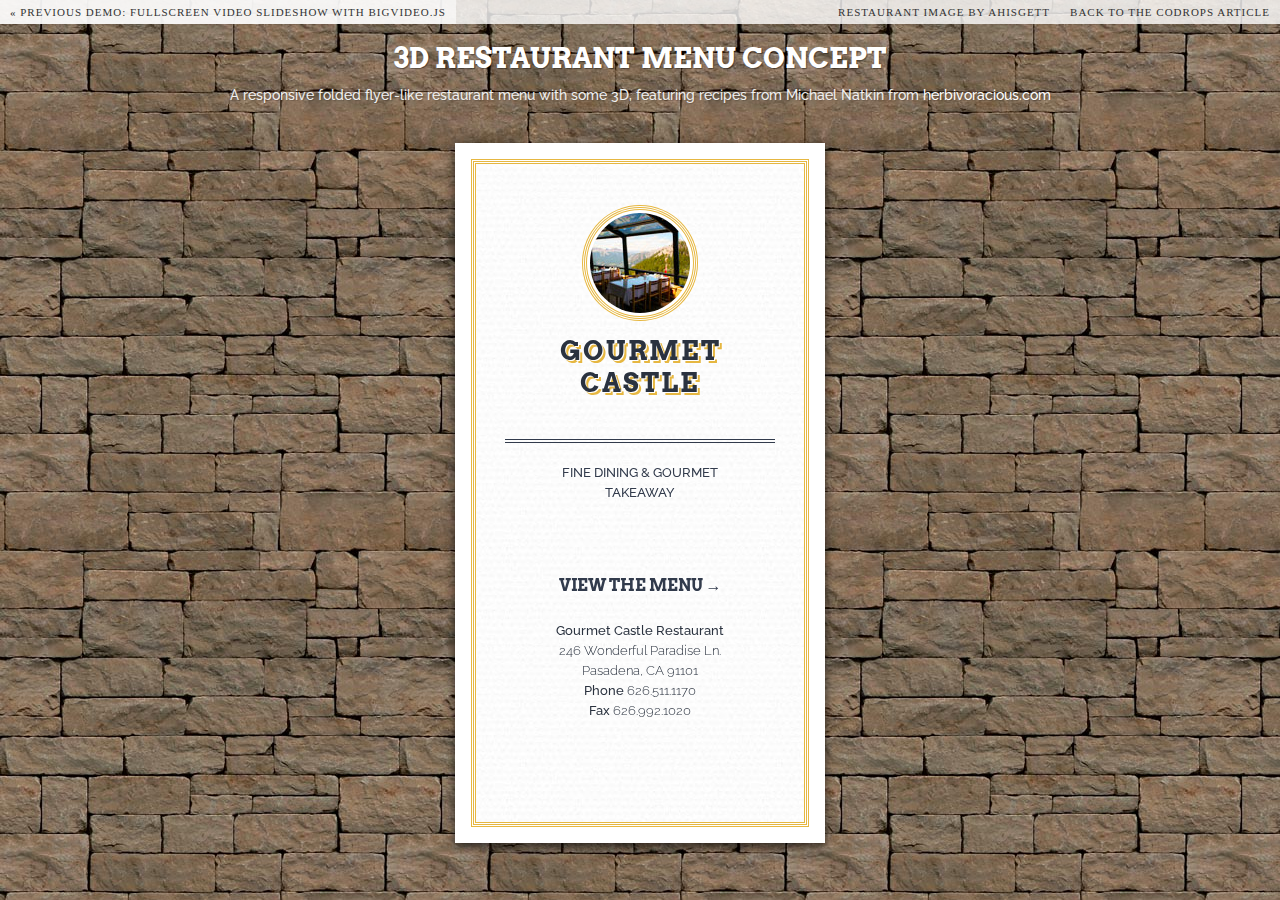
<file: 2/index.html>
<!DOCTYPE html>
<html lang="en">
    <head>
		<meta charset="UTF-8" />
        <meta http-equiv="X-UA-Compatible" content="IE=edge,chrome=1"> 
		<meta name="viewport" content="width=device-width, initial-scale=1.0"> 
        <title>3D Restaurant Menu Concept</title>
        <meta name="description" content="A responsive folded flyer-like restaurant menu with some 3D" />
        <meta name="keywords" content="css3, perspective, 3d, jquery, transform3d, responsive, template, restaurant, menu, leaflet, folded, flyer, concept" />
        <meta name="author" content="Codrops" />
        <link rel="shortcut icon" href="../favicon.ico"> 
        <link rel="stylesheet" type="text/css" href="css/style.css" />
		<link href='http://fonts.googleapis.com/css?family=Raleway:300,500|Arvo:700' rel='stylesheet' type='text/css'>
		<script type="text/javascript" src="js/modernizr.custom.79639.js"></script> 
		<!--[if lte IE 8]><style>.support-note .note-ie{display:block;}</style><![endif]-->
    </head>
    <body>
        <div class="container">
		
			<!-- Codrops top bar -->
            <div class="codrops-top">
                <a href="http://tympanus.net/Tutorials/BigVideoSlideshow/">
                    <strong>&laquo; Previous Demo: </strong>Fullscreen Video Slideshow with BigVideo.js
                </a>
                <span class="right">
                	<a href="http://www.flickr.com/photos/hisgett/369087090/sizes/m/in/photostream/">Restaurant image by ahisgett</a>
                    <a href="http://tympanus.net/codrops/?p=11029">
                        <strong>Back to the Codrops Article</strong>
                    </a>
                </span>
            </div><!--/ Codrops top bar -->
			
			<header>
			
				<h1>3D Restaurant Menu Concept</h1>
				<h2>
					A responsive folded flyer-like restaurant menu with some 3D, featuring recipes from Michael Natkin from <a href="http://herbivoracious.com/">herbivoracious.com</a>
					<span class="demo-note">Your current viewport size shows the simplified version</span>
				</h2>
				
				<div class="support-note"><!-- let's check browser support with modernizr -->
					<span class="no-cssanimations">CSS animations are not supported in your browser</span>
					<span class="no-csstransforms">CSS transforms are not supported in your browser</span>
					<span class="no-csstransforms3d">CSS 3D transforms are not supported in your browser</span>
					<span class="no-csstransitions">CSS transitions are not supported in your browser</span>
					<span class="note-ie">Sorry, only modern browsers.</span>
				</div>
				
			</header>
			
			<section class="main">

				<div id="rm-container" class="rm-container">

					<div class="rm-wrapper">

						<div class="rm-cover">

							<div class="rm-front">
								<div class="rm-content">

									<div class="rm-logo"></div>
									<h2>Gourmet Castle</h2>
									<h3>Fine Dining &amp; Gourmet Takeaway</h3>

									<a href="#" class="rm-button-open">View the Menu</a>
									<div class="rm-info">
										<p>
										<strong>Gourmet Castle Restaurant</strong><br>
										246 Wonderful Paradise Ln.<br>
										Pasadena, CA 91101<br>
										<strong>Phone</strong> 626.511.1170<br>
										<strong>Fax</strong> 626.992.1020</p>
									</div>

								</div><!-- /rm-content -->
							</div><!-- /rm-front -->

							<div class="rm-back">
								<div class="rm-content">
									<h4>Appetizers</h4>
									<dl>
										<dt>Bella's Artichokes</dt>
										<dd>Roasted artichokes with chipotle aioli and cream cheese</dd>

										<dt>Bruschetta Blue Delight</dt>
										<dd>Blue cheese and citrus bruschetta</dd>

										<dt>Pomme Dulse</dt>
										<dd>Baked potatoes with crisped dulse</dd>

										<dt><a href="http://herbivoracious.com/2011/11/crostini-with-young-pecorino-grilled-figs-and-arugula-mint-pesto-recipe.html" class="rm-viewdetails" data-thumb="images/1.jpg">Green Love Crostini</a></dt>
										<dd>Crostini with young pecorino, grilled figs and arugula &amp; mint pesto</dd>
										
										<dt>Focaccia di Carciofi</dt>
										<dd>Artichoke focaccia with fresh thyme</dd>
									</dl>

									<h4>Salads &amp; More</h4>
									<dl>
										<dt>Green Delight</dt>
										<dd>Watercress, frisee and avocado salad</dd>

										<dt><a href="http://herbivoracious.com/2010/02/thai-tofu-salad-recipe.html" class="rm-viewdetails" data-thumb="images/13.jpg">Gourmet Yam Taohu</a></dt>
										<dd>Thai tofu salad yam taohu</dd>

										<dt>Panini Deluxe</dt>
										<dd>Buffalo mozzarella basil panini</dd>
									</dl>
								</div><!-- /rm-content -->
								<div class="rm-overlay"></div>

							</div><!-- /rm-back -->

						</div><!-- /rm-cover -->

						<div class="rm-middle">
							<div class="rm-inner">
								<div class="rm-content">
									<h4>Main Courses</h4>
									<dl>
										<dt><a href="http://herbivoracious.com/2009/03/panfried-gnocchi-with-arugula-recipe.html" class="rm-viewdetails" data-thumb="images/11.jpg">Crispy Gnocchi with Arugula</a></dt>
										<dd>Pan-fried potato gnocchi with arugula salad</dd>

										<dt>Sea Palm Spicy Peanut Curry</dt>
										<dd>Tender sea palm noodles, seasoned vegetables, spicy peanut curry and tempeh fenel croquettes</dd>

										<dt><a href="http://herbivoracious.com/2012/09/caviar-lentil-salad-with-arugula-crispy-shallots-and-roasted-garlic-recipe.html" class="rm-viewdetails" data-thumb="images/8.jpg">Lentil Caviar &amp; Arugula</a></dt>
										<dd>Black lentil curry with arugula salad, caramelized shallots and roasted garlic</dd>

										<dt>Tamari-Maple Glazed Tofu</dt>
										<dd>Wasabi emulsion, sesame seeds and scallions</dd>

										<dt>Maple Barbeque Tofu</dt>
										<dd>Grilled marinated tofu, maple barbeque sauce, tahini slaw, grilled seasonal vegetables and mashed potatoes</dd>
																													
										<dt><a href="http://herbivoracious.com/2012/07/king-oyster-mushroom-with-roasted-cherries-and-sage-no-that-isnt-meat-recipe-and-thought-process.html" class="rm-viewdetails" data-thumb="images/4.jpg">Luxur Oyster</a></dt>
										<dd>King oyster mushroom with roasted cherries and sage</dd>
										
										<dt><a href="http://herbivoracious.com/2012/09/rigatoni-with-roasted-cauliflower-and-spicy-tomato-sauce-recipe.html" class="rm-viewdetails" data-thumb="images/3.jpg">Rigatoni di Cavolfiore</a></dt>
										<dd>Rigatoni with roasted cauliflower and spicy tomato sauce</dd>
										
										<dt><a href="http://herbivoracious.com/2012/06/saffron-chickpea-stew-with-grilled-porcini-mushroom-recipe.html" class="rm-viewdetails" data-thumb="images/14.jpg">Saffron Chana Secret</a></dt>
										<dd>Saffron chickpea stew with grilled porcini mushrooms</dd>
									</dl>
								</div><!-- /rm-content -->
								<div class="rm-overlay"></div>
							</div><!-- /rm-inner -->
						</div><!-- /rm-middle -->

						<div class="rm-right">

							<div class="rm-front">
								
							</div>

							<div class="rm-back">
								<span class="rm-close">Close</span>
								<div class="rm-content">
									<h4>Desserts</h4>
									<dl>
										<dt><a href="http://herbivoracious.com/2012/08/crepes-with-roasted-french-plums-yogurt-and-honey.html" class="rm-viewdetails" data-thumb="images/5.jpg">French Plum Crepes</a></dt>
										<dd>Crepes with roasted french plums, yogurt &amp; honey</dd>
										
										<dt><a href="http://herbivoracious.com/2012/05/butterscotch-pudding-with-bittersweet-ganache-and-caramelize-white-chocolate-crunchies-recipe.html" class="rm-viewdetails" data-thumb="images/6.jpg">Butterscotch Pudding</a></dt>
										<dd>Butterscotch pudding with bittersweet ganache and caramelize white chocolate crispies</dd>
										
										<dt><a href="http://herbivoracious.com/2009/12/gateaux-de-crepes-recipe.html" class="rm-viewdetails" data-thumb="images/12.jpg">Chocolate Gâteau de Crêpes</a></dt>
										<dd>Gâteau de crêpes with chocolate pastry cream and dulce de leche</dd>
										
										<dt><a href="http://herbivoracious.com/2009/05/dutch-baby-with-sauteed-apples-giant-ovenbaked-pancakes-recipe.html" class="rm-viewdetails" data-thumb="images/10.jpg">Dutch Baby With Sauteed Apples</a></dt>
										<dd>Dutch ginat oven-baked pancakes with sauteed apples</dd>
										
										<dt><a href="http://herbivoracious.com/2008/08/blueberry-napol.html" class="rm-viewdetails" data-thumb="images/7.jpg">Blueberry Napoleon</a></dt>
										<dd>Blueberry Napoleon with crème fraîche and raspberry powder</dd>
										
										<dt><a href="http://herbivoracious.com/2008/09/rings-of-saturn.html" class="rm-viewdetails" data-thumb="images/2.jpg">Rings of Saturn</a></dt>
										<dd>Saturn peach on challah french toast</dd>
										
										<dt><a href="http://herbivoracious.com/2008/04/recipe-atayef.html" class="rm-viewdetails" data-thumb="images/9.jpg">Classic Atayef</a></dt>
										<dd>Syrian ricotta-filled dessert pancakes</dd>
									</dl>
									<div class="rm-order">
										<p><strong>Would you like us to cater your event?</strong> Call us &amp; we'll help you find a venue and organize the event: <strong>626.511.1170</strong></p>
									</div>
								</div><!-- /rm-content -->
							</div><!-- /rm-back -->

						</div><!-- /rm-right -->
					</div><!-- /rm-wrapper -->

				</div><!-- /rm-container -->

			</section>
			
        </div>
		<!-- jQuery if needed -->
        <script type="text/javascript" src="http://ajax.googleapis.com/ajax/libs/jquery/1.8.2/jquery.min.js"></script>
        <script type="text/javascript" src="js/menu.js"></script>
		<script type="text/javascript">
			$(function() {

				Menu.init();
			
			});
		</script>
    </body>
</html>
</file>
<file: 2/css/style.css>
@import url('normalize.css');
@import url('demo.css');
@font-face {
  font-family: 'entypo-selected';
  src: url("font/entypo-selected.eot");
  src: 
	url("font/entypo-selected.eot?#iefix") format('embedded-opentype'), 
	url("font/entypo-selected.woff") format('woff'), 
	url("font/entypo-selected.ttf") format('truetype'), 
	url("font/entypo-selected.svg#entypo-selected") format('svg');
  font-weight: normal;
  font-style: normal;
}

.rm-container {
	width: 33%;
	height: 700px;
	max-width: 370px;
	margin: 0 auto 40px auto;
	position: relative;
	-webkit-perspective: 1600px;
	-moz-perspective: 1600px;
	-o-perspective: 1600px;
	-ms-perspective: 1600px;
	perspective: 1600px;
	color: #2a323f;
}

.rm-wrapper,
.rm-wrapper > div {
	width: 100%;
	height: 100%;
	left: 0;
	top: 0;
	position: absolute;
	text-align: center;
	-webkit-transform-style: preserve-3d;
	-moz-transform-style: preserve-3d;
	-o-transform-style: preserve-3d;
	-ms-transform-style: preserve-3d;
	transform-style: preserve-3d;
}

.rm-wrapper .rm-cover {
	z-index: 100;
	-webkit-transform-origin: 0% 50%;
	-webkit-transition-delay: 0.2s;
	-moz-transform-origin: 0% 50%;
	-moz-transition-delay: 0.2s;
	-o-transform-origin: 0% 50%;
	-o-transition-delay: 0.2s;
	-ms-transform-origin: 0% 50%;
	-ms-transition-delay: 0.2s;
	transform-origin: 0% 50%;
	transition-delay: 0.2s;
}

.rm-wrapper .rm-middle {
	z-index: 50;
	box-shadow: 0 4px 10px rgba(0,0,0,0.7);
}

.rm-wrapper .rm-right {
	z-index: 60;
	-webkit-transform-origin: 100% 50%;
	-webkit-transition-delay: 0s;
	-moz-transform-origin: 100% 50%;
	-moz-transition-delay: 0s;
	-o-transform-origin: 100% 50%;
	-o-transition-delay: 0s;
	-ms-transform-origin: 100% 50%;
	-ms-transition-delay: 0s;
	transform-origin: 100% 50%;
	transition-delay: 0s;
}

.rm-wrapper > div > div {
	background: #fff url(../images/white_paperboard.jpg);
	width: 100%;
	height: 100%;
	position: absolute;
	padding: 30px;
	box-shadow: 
		inset 0 0 0 16px #fff, 
		inset 0 0 0 17px #e6b741, 
		inset 0 0 0 18px #fff, 
		inset 0 0 0 19px #e6b741, 
		inset 0 0 0 20px #fff, 
		inset 0 0 0 21px #e6b741;

}

.rm-container .rm-front,
.rm-container .rm-back {
	-webkit-backface-visibility: hidden;
	-moz-backface-visibility: hidden;
	-o-backface-visibility: hidden;
	-ms-backface-visibility: hidden;
	backface-visibility: hidden;
}

.rm-container .rm-back {
	-webkit-transform: rotateY(-180deg);
	-moz-transform: rotateY(-180deg);
	-o-transform: rotateY(-180deg);
	-ms-transform: rotateY(-180deg);
	transform: rotateY(-180deg);
}

.rm-overlay {
	position: absolute;
	width: 100%;
	height: 100%;
	top: 0;
	left: 0;
	pointer-events: none;
	background: -moz-linear-gradient(left, rgba(0,0,0,0) 0%, rgba(0,0,0,0.05) 100%);
	background: -webkit-gradient(linear, left top, right top, color-stop(0%,rgba(0,0,0,0)), color-stop(100%,rgba(0,0,0,0.05)));
	background: -webkit-linear-gradient(left, rgba(0,0,0,0) 0%,rgba(0,0,0,0.05) 100%);
	background: -o-linear-gradient(left, rgba(0,0,0,0) 0%,rgba(0,0,0,0.05) 100%);
	background: -ms-linear-gradient(left, rgba(0,0,0,0) 0%,rgba(0,0,0,0.05) 100%);
	background: linear-gradient(to right, rgba(0,0,0,0) 0%,rgba(0,0,0,0.05) 100%);
}

.rm-middle .rm-overlay {
	background: -moz-linear-gradient(left, rgba(0,0,0,0) 64%, rgba(0,0,0,0.05) 100%);
	background: -webkit-gradient(linear, left top, right top, color-stop(64%,rgba(0,0,0,0)), color-stop(100%,rgba(0,0,0,0.05)));
	background: -webkit-linear-gradient(left, rgba(0,0,0,0) 64%,rgba(0,0,0,0.05) 100%);
	background: -o-linear-gradient(left, rgba(0,0,0,0) 64%,rgba(0,0,0,0.05) 100%);
	background: -ms-linear-gradient(left, rgba(0,0,0,0) 64%,rgba(0,0,0,0.05) 100%);
	background: linear-gradient(to right, rgba(0,0,0,0) 64%,rgba(0,0,0,0.05) 100%);
}

.rm-content {
	padding: 20px;
}

.rm-logo, 
.rm-content h2,
.rm-content h4,
a.rm-button-open,
.rm-modal h5 {
	font-weight: 700;
	text-transform: uppercase;
	font-family: 'Arvo', Arial, sans-serif;
}

.rm-logo {
	width: 100px;
	height: 100px;
	background: #323b4c url(../images/restaurant.jpg) no-repeat center center;
	border-radius: 50%;
	margin: 20px auto;
	box-shadow: 
		0 0 0 3px #fff, 
		0 0 0 4px #e6b741, 
		0 0 0 5px #fff, 
		0 0 0 6px #e6b741, 
		0 0 0 7px #fff, 
		0 0 0 8px #e6b741;
}

.rm-content h2 {
	letter-spacing: 2px;
	font-size: 26px;
	text-shadow: 1px 1px 0 #fff, 3px 3px 0 #e6b741;
}

.rm-content h3 {
	font-size: 13px;
	margin: 40px 0;
	padding: 20px 40px;
	color: #323b4c;
	font-weight: 500;
	border-top: 4px double #323b4c;
	text-transform: uppercase;
	line-height: 20px;
	text-shadow: 1px 1px 0 rgba(255,255,255,0.8);
}

.rm-content h4 {
	margin: 0 0 20px 0;
	font-size: 16px;
	padding-bottom: 10px;
	color: #323b4c;
	border-bottom: 4px double #323b4c;
	text-shadow: 1px 1px 0 #fff, 2px 2px 0 #E6B741;
	letter-spacing: 2px;
}

.rm-content h4:not(:first-child) {
	margin-top: 35px;
}

a.rm-button-open {
	color: #323b4c;	
	font-size: 16px;
	line-height: 45px;
	margin: 10px auto;
	display: block;
	text-shadow: 0 1px 0 rgba(255,255,255,0.8);
}

a.rm-button-open:hover {
	color: #e6b741;
}

.rm-info p {
	line-height: 20px;
}

.rm-content dl{
	margin: 0;
}

.rm-content dl dt,
.rm-content dl dd{
	display: block;
	margin: 0;
}

.rm-content dl dt {
	font-weight: 500;
	text-transform: uppercase;
}

.rm-content dl dd {
	font-size: 13px;
	padding: 4px 5px 15px;
	line-height: 15px;
	color: #333;
}

.rm-order p{
	padding: 10px;
	background: rgba(213, 193, 154, 0.2);
	margin: 20px 0 0;
}

a.rm-viewdetails:before{
	font-family: 'entypo-selected';
	content: '\56';
	font-style: normal;
	font-weight: normal;
	speak: none;
	display: inline-block;
	text-decoration: inherit;
	width: 15px;
	margin-right: 4px;
	text-align: center;
	opacity: 0.7;
	line-height: 16px;
	text-shadow: 1px 1px 1px rgba(127, 127, 127, 0.3); */
}

.rm-modal {
	position: absolute;
	z-index: 10000;
	width: 120%;
	margin-left: -10%;
	top: 50%;
	padding: 40px;
	background: #fff url(../images/white_paperboard.jpg);
	box-shadow: 
		inset 0 0 0 16px #fff, 
		inset 0 0 0 17px #e6b741, 
		inset 0 0 0 18px #fff, 
		inset 0 0 0 19px #e6b741, 
		inset 0 0 0 20px #fff, 
		inset 0 0 0 21px #e6b741,
		0 4px 20px rgba(0,0,0,0.4);
	opacity: 0;
	pointer-events: none;
	-webkit-transform: translateZ(1000px);
	-moz-transform: translateZ(100px); /* avoid flickering */
	-o-transform: translateZ(1000px);
	-ms-transform: translateZ(1000px);
	transform: translateZ(1000px);
}

.rm-modal h5 {
	margin: 0;
	font-size: 20px;
	text-shadow: 1px 1px 0 #fff, 2px 2px 0 #E6B741;
}

.rm-modal .rm-thumb {
	width: 100px;
	height: 100px;
	background-repeat: no-repeat;
	background-position: center center;
	float: left;
	margin: 0 20px 0 0;
	box-shadow: 
		inset 1px 1px 3px rgba(0,0,0,0.2), 
		1px 1px 1px rgba(255,255,255,0.9);
}

.rm-modal a:after,
.rm-button-open:after {
	content: '\2192';
	display: inline-block;
	margin-left: 3px;
	font-family: Arial, sans-serif;
}

a.rm-viewdetails,
.rm-modal a {
	color: #e6b741;
	font-weight: 500;
}

.rm-modal a {
	float: right;
	clear: both;
}

a.rm-viewdetails:hover,
.rm-modal a:hover {
	color: #000;
}

.rm-close {
	background: #e6b741;
	text-transform: uppercase;
	display: block;
	position: absolute;
	color: #fff;
	font-size: 11px;
	font-weight: 500;
	line-height: 15px;
	padding: 2px 5px;
	top: -19px;
	opacity: 0;
	right: 30px;
	cursor: pointer;
}

.rm-close-modal {
	cursor: pointer;
	right: 21px;
	top: 21px;
	display: block;
	position: absolute;
	width: 16px;
	height: 16px;
	background: #2a323f;
	color: white;
	text-align: center;
	line-height: 14px;
	font-size: 15px;
	font-family: Arial, sans-serif;
}


/* Transitions */

.rm-wrapper,
.rm-wrapper > div {
	-webkit-transition: all 0.6s ease-in-out, height 0s;
	-moz-transition: all 0.6s ease-in-out;
	-o-transition: all 0.6s ease-in-out, height 0s;
	-ms-transition: all 0.6s ease-in-out, height 0s;
	transition: all 0.6s ease-in-out, height 0s;
}

.rm-modal {
	-webkit-transition: 
		-webkit-transform 0.6s ease-in-out,
		opacity 0.6s ease-in-out;
	-moz-transition: 
		-moz-transform 0.6s ease-in-out,
		opacity 0.6s ease-in-out;
	-o-transition: 
		-o-transform 0.6s ease-in-out,
		opacity 0.6s ease-in-out;
	-ms-transition: 
		-ms-transform 0.6s ease-in-out,
		opacity 0.6s ease-in-out;
	transition: 
		transform 0.6s ease-in-out,
		opacity 0.6s ease-in-out;
}

.rm-close {
	-webkit-transition: all 0.1s ease-in-out 0s;
	-moz-transition: all 0.1s ease-in-out 0s;
	-o-transition: all 0.1s ease-in-out 0s;
	-ms-transition: all 0.1s ease-in-out 0s;
	transition: all 0.1s ease-in-out 0s;
}

.rm-container.rm-open .rm-close {
	-webkit-transition: all 0.3s ease-in-out 0.8s;
	-moz-transition: all 0.3s ease-in-out 0.8s;
	-o-transition: all 0.3s ease-in-out 0.8s;
	-ms-transition: all 0.3s ease-in-out 0.8s;
	transition: all 0.3s ease-in-out 0.8s;
	opacity: 1;
}

.rm-container.rm-open .rm-wrapper > div {
	box-shadow: 0 4px 5px -3px rgba(0,0,0,0.6);
}

.rm-container.rm-open .rm-cover {
	-webkit-transform: rotateY(-180deg);
	-webkit-transition-delay: 0s;
	-moz-transform: rotateY(-180deg);
	-moz-transition-delay: 0s;
	-o-transform: rotateY(-180deg);
	-o-transition-delay: 0s;
	-ms-transform: rotateY(-180deg);
	-ms-transition-delay: 0s;
	transform: rotateY(-180deg);
	transition-delay: 0s;
}

.rm-container.rm-open .rm-right {
	-webkit-transform: rotateY(180deg);
	-webkit-transition-delay: 0.2s;
	-moz-transform: rotateY(180deg);
	-moz-transition-delay: 0.2s;
	-o-transform: rotateY(180deg);
	-o-transition-delay: 0.2s;
	-ms-transform: rotateY(180deg);
	-ms-transition-delay: 0.2s;
	transform: rotateY(180deg);
	transition-delay: 0.2s;
}

.rm-container.rm-in .rm-cover {
	-webkit-transform: rotateY(-150deg);
	-moz-transform: rotateY(-150deg);
	-o-transform: rotateY(-150deg);
	-ms-transform: rotateY(-150deg);
	transform: rotateY(-150deg);
}

.rm-container.rm-in .rm-right {
	-webkit-transform: rotateY(150deg);
	-moz-transform: rotateY(150deg);
	-o-transform: rotateY(150deg);
	-ms-transform: rotateY(150deg);
	transform: rotateY(150deg);
}

.rm-container.rm-in .rm-wrapper {
	-webkit-transform: translateZ(-500px);
	-moz-transform: translateZ(-500px);
	-o-transform: translateZ(-500px);
	-ms-transform: translateZ(-500px);
	transform: translateZ(-500px);
}

.rm-container.rm-in .rm-cover, 
.rm-container.rm-in .rm-right,
.rm-container.rm-nodelay .rm-right {
	-webkit-transition-delay: 0s;
	-moz-transition-delay: 0s;
	-o-transition-delay: 0s;
	-ms-transition-delay: 0s;
	transition-delay: 0s;
}

.rm-container.rm-in .rm-modal {
	-webkit-transform: translateZ(0px);
	-moz-transform: translateZ(0px);
	-o-transform: translateZ(0px);
	-ms-transform: translateZ(0px);
	transform: translateZ(0px);
	opacity: 1;
	pointer-events: auto;
}

/* Fallback (similar to last media query) */

.no-csstransforms3d .rm-container {
	width: 100%;
	height: auto;
	max-width: 460px;
}
.no-csstransforms3d .rm-wrapper, 
.no-csstransforms3d .rm-wrapper > div,
.no-csstransforms3d .rm-wrapper > div > div {
	position: relative;
	width: 100%;
	height: auto;
}

.no-csstransforms3d .rm-wrapper > div > div{
	margin-bottom: 10px;
	box-shadow: 
		inset 0 0 0 16px #fff, 
		inset 0 0 0 17px #e6b741, 
		inset 0 0 0 18px #fff, 
		inset 0 0 0 19px #e6b741, 
		inset 0 0 0 20px #fff, 
		inset 0 0 0 21px #e6b741,
		0 3px 5px rgba(0,0,0,0.2);
}

.no-csstransforms3d .rm-container .rm-back {
	-webkit-transform: rotateY(0deg);
	-moz-transform: rotateY(0deg);
	-o-transform: rotateY(0deg);
	-ms-transform: rotateY(0deg);
	transform: rotateY(0deg);
}

.no-csstransforms3d .rm-overlay, 
.no-csstransforms3d .rm-middle .rm-overlay {
	display: none;
}

.no-csstransforms3d .rm-right .rm-front {
	display: none;
}

.no-csstransforms3d .rm-button-open {
	pointer-events: none;
}

.no-csstransforms3d .rm-button-open:after {
	content: '\2193';
}

.no-csstransforms3d .rm-modal {
	position: fixed;
	width: 80%;
	top: 50%;
	left: 50%;
	margin: 0 0 0 -40%;
	-webkit-transition: opacity 0.6s ease-in-out 0s;
	-moz-transition: opacity 0.6s ease-in-out 0s;
	-o-transition: opacity 0.6s ease-in-out 0s;
	-ms-transition: opacity 0.6s ease-in-out 0s;
	transition: opacity 0.6s ease-in-out 0s;
}

.no-csstransforms3d .rm-container.rm-in .rm-cover,
.no-csstransforms3d .rm-container.rm-in .rm-right,
.no-csstransforms3d .rm-container.rm-in .rm-wrapper {
	-webkit-transform: rotateY(0deg);
	-webkit-transition-delay: 0s;
	-moz-transform: rotateY(0deg);
	-moz-transition-delay: 0s;
	-o-transform: rotateY(0deg);
	-o-transition-delay: 0s;
	-ms-transform: rotateY(0deg);
	-ms-transition-delay: 0s;
	transform: rotateY(0deg);
	transition-delay: 0s;
}

/* Media Queries */

@media screen and (max-width: 1110px) {
	.rm-container {
		height: 800px;
	}
}

@media screen and (max-width: 960px) {
	.rm-container {
		width: 100%;
		height: auto;
		max-width: 460px;
		-webkit-perspective: 0px;
		-moz-perspective: 0px;
		-o-perspective: 0px;
		-ms-perspective: 0px;
		perspective: 0px;
	}
	.rm-wrapper, 
	.rm-wrapper > div,
	.rm-wrapper > div > div {
		position: relative;
		width: 100%;
		height: auto;
	}

	.rm-wrapper > div > div{
		margin-bottom: 10px;
		box-shadow: 
			inset 0 0 0 16px #fff, 
			inset 0 0 0 17px #e6b741, 
			inset 0 0 0 18px #fff, 
			inset 0 0 0 19px #e6b741, 
			inset 0 0 0 20px #fff, 
			inset 0 0 0 21px #e6b741,
			0 3px 5px rgba(0,0,0,0.2);
	}

	.rm-container .rm-back,
	.rm-container.rm-open .rm-cover,
	.rm-container.rm-open .rm-right {
		-webkit-transform: rotateY(0deg);
		-moz-transform: rotateY(0deg);
		-o-transform: rotateY(0deg);
		-ms-transform: rotateY(0deg);
		transform: rotateY(0deg);
	}

	.rm-overlay, .rm-middle .rm-overlay {
		background: transparent;
	}

	.rm-right .rm-front,
	.rm-close {
		display: none;
	}

	.rm-button-open {
		pointer-events: none;
	}

	.rm-button-open:after {
		content: '\2193';
	}

	.rm-container .rm-modal {
		position: fixed;
		width: 80%;
		top: 50%;
		left: 50%;
		margin: 0 0 0 -40%;
		-webkit-transform: translateZ(0px);
		-moz-transform: translateZ(0px);
		-o-transform: translateZ(0px);
		-ms-transform: translateZ(0px);
		transform: translateZ(0px);
		-webkit-transition: opacity 0.6s ease-in-out 0s;
		-moz-transition: opacity 0.6s ease-in-out 0s;
		-o-transition: opacity 0.6s ease-in-out 0s;
		-ms-transition: opacity 0.6s ease-in-out 0s;
		transition: opacity 0.6s ease-in-out 0s;
	}

	.rm-container.rm-in .rm-cover,
	.rm-container.rm-in .rm-right,
	.rm-container.rm-in .rm-wrapper {
		-webkit-transform: rotateY(0deg);
		-webkit-transition-delay: 0s;
		-moz-transform: rotateY(0deg);
		-moz-transition-delay: 0s;
		-o-transform: rotateY(0deg);
		-o-transition-delay: 0s;
		-ms-transform: rotateY(0deg);
		-ms-transition-delay: 0s;
		transform: rotateY(0deg);
		transition-delay: 0s;
	}
}
</file>
